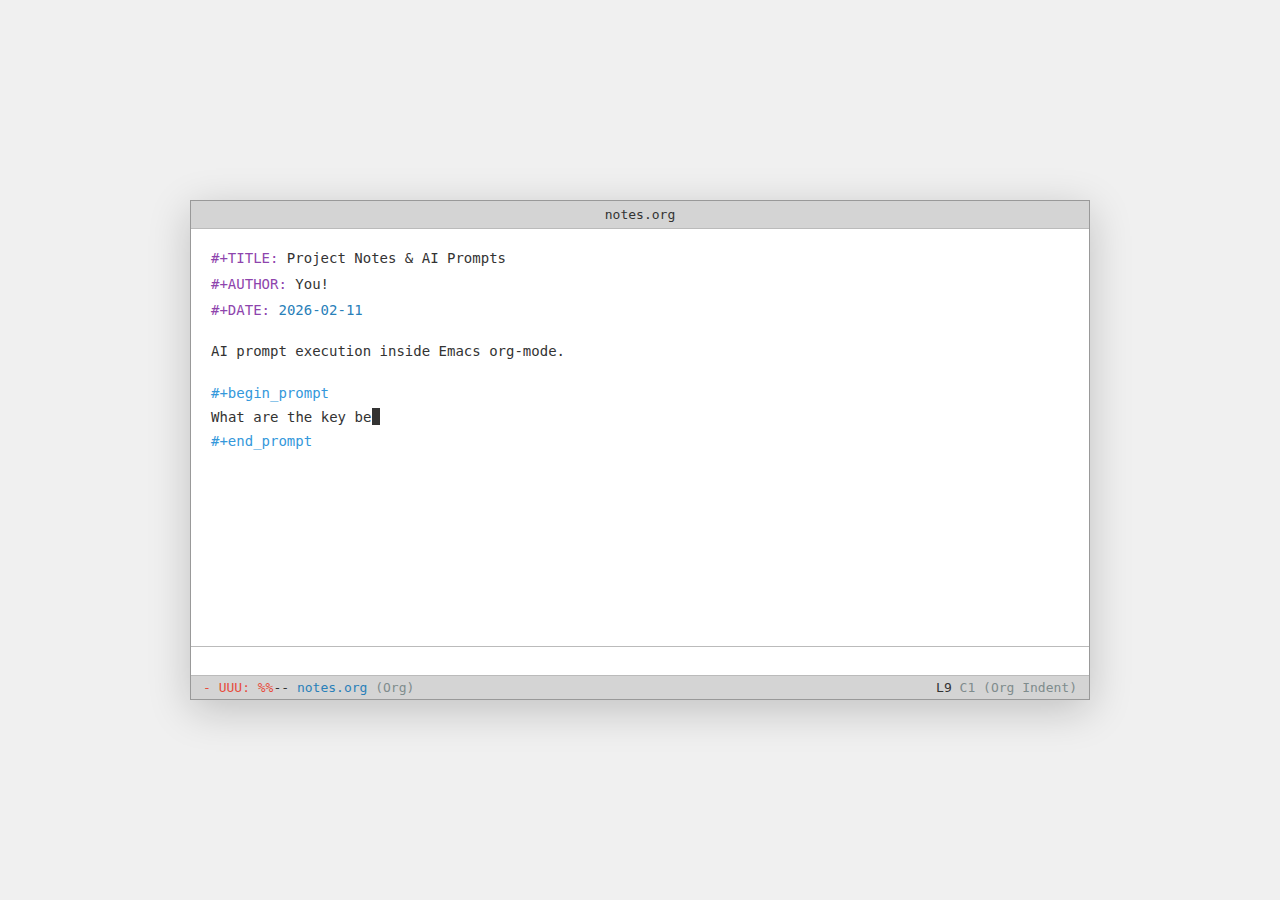
<file: index.html>
<!DOCTYPE html>
<html lang="en">
<head>
    <meta charset="UTF-8">
    <meta name="viewport" content="width=device-width, initial-scale=1.0">
    <title>org-dialog - AI Prompts in Org Mode</title>
    <style>
        * {
            margin: 0;
            padding: 0;
            box-sizing: border-box;
        }
        body {
            background: #f0f0f0;
            font-family: "SF Mono", "Monaco", "Inconsolata", "Fira Code", "DejaVu Sans Mono", monospace;
            height: 100vh;
            display: flex;
            align-items: center;
            justify-content: center;
        }
        .emacs-window {
            width: 900px;
            height: 500px;
            background: #fff;
            border: 1px solid #999;
            box-shadow: 0 10px 40px rgba(0,0,0,0.2);
            overflow: hidden;
            display: flex;
            flex-direction: column;
        }
        .title-bar {
            background: #d4d4d4;
            padding: 6px 12px;
            font-size: 13px;
            color: #333;
            text-align: center;
            border-bottom: 1px solid #bbb;
            font-weight: 500;
        }
        .buffer {
            flex: 1;
            padding: 16px 20px;
            color: #333;
            font-size: 14px;
            line-height: 1.7;
            overflow: auto;
            background: #fff;
        }
        /* Org-mode colors - light theme */
        .org-level-1 {
            color: #000;
            font-size: 16px;
            font-weight: bold;
        }
        .org-timestamp {
            color: #2980b9;
        }
        .org-keyword {
            color: #3498db;
        }
        .org-document-info {
            color: #8e44ad;
        }
        .org-block-end {
            color: #3498db;
        }

        .prompt-block,
        .assistant-block {
            margin: 2px 0;
        }
        .prompt-label,
        .assistant-label,
        .org-block-end {
            color: #3498db;
            font-size: 14px;
        }
        .prompt-content,
        .assistant-content {
            color: #333;
            white-space: pre-wrap;
            margin: 0;
            display: inline;
        }

        /* Minibuffer at bottom */
        .minibuffer-area {
            border-top: 1px solid #bbb;
            background: #fff;
        }
        .minibuffer-window {
            background: #fff;
            padding: 4px 12px;
            font-size: 14px;
            min-height: 28px;
            display: flex;
            align-items: center;
            color: #333;
        }
        .minibuffer-prompt {
            color: #e74c3c;
            margin-right: 4px;
        }
        .minibuffer-input {
            color: #333;
        }
        .minibuffer-completion {
            color: #bdc3c7;
        }
        
        /* Mode line */
        .mode-line {
            background: #d4d4d4;
            padding: 4px 12px;
            font-size: 13px;
            color: #333;
            display: flex;
            justify-content: space-between;
            border-top: 1px solid #bbb;
        }
        .mode-line-modified {
            color: #e74c3c;
        }
        .mode-line-buffer {
            color: #2980b9;
        }
        .mode-line-position {
            color: #7f8c8d;
        }
        .cursor {
            display: inline-block;
            width: 8px;
            height: 17px;
            background: #333;
            animation: blink 1.2s step-end infinite;
            vertical-align: text-bottom;
            margin-left: 1px;
        }
        .cursor.hidden {
            opacity: 0;
        }
        @keyframes blink {
            50% { opacity: 0; }
        }
        .hidden {
            opacity: 0;
        }
        
        .line {
            margin: 2px 0;
        }
        .blank-line {
            height: 14px;
        }
    </style>
</head>
<body>
    <div class="emacs-window">
        <div class="title-bar">notes.org</div>
        
        <div class="buffer">
            <!-- Document header -->
            <div class="line"><span class="org-document-info">#+TITLE:</span> Project Notes & AI Prompts</div>
            <div class="line"><span class="org-document-info">#+AUTHOR:</span> You!</div>
            <div class="line"><span class="org-document-info">#+DATE:</span> <span class="org-timestamp">2026-02-11</span></div>
            <div class="blank-line"></div>
            
            <div class="line">AI prompt execution inside Emacs org-mode.</div>
            <div class="blank-line"></div>
            
            <!-- Prompt block -->
            <div class="prompt-block" id="promptBlockContainer">
                <div class="prompt-label">#+begin_prompt</div>
                <div class="prompt-content-wrapper">
                    <span class="prompt-content" id="typedPrompt"></span><span class="cursor" id="promptCursor"></span>
                </div>
                <div class="org-block-end">#+end_prompt</div>
            </div>

            <!-- Assistant block (hidden initially) -->
            <div class="assistant-block hidden" id="assistantSection">
                <div class="assistant-label">#+begin_assistant</div>
                <div class="assistant-content-wrapper">
                    <span class="assistant-content" id="typedAssistant"></span><span class="cursor" id="assistantCursor"></span>
                </div>
                <div class="org-block-end">#+end_assistant</div>
            </div>
        </div>
        
        <!-- Minibuffer area at bottom -->
        <div class="minibuffer-area">
            <div class="minibuffer-window" id="minibuffer">
                <span id="minibufferContent"></span>
                <span class="cursor hidden" id="typingCursor"></span>
            </div>
        </div>
        
        <!-- Mode line -->
        <div class="mode-line">
            <span class="mode-line-left">
                <span class="mode-line-modified">-</span>
                <span class="mode-line-modified">UUU:</span>
                <span class="mode-line-modified">%%</span>-- 
                <span class="mode-line-buffer">notes.org</span> 
                <span class="mode-line-position">(Org)</span>
            </span>
            <span class="mode-line-right">
                L9 <span class="mode-line-position">C1</span> 
                <span class="mode-line-position">(Org Indent)</span>
            </span>
        </div>
    </div>

    <script>
        const prompts = [
            "What are the key benefits of using org-mode for project management?",
            "Write a haiku about Emacs",
            "Explain the difference between lists and vectors in Clojure",
            "Suggest a good color theme for programming" 
        ];
        
        const assistants = [
            "Org-mode excels at project management through hierarchical structure, TODO states, tags/properties, time tracking, agenda views, and plain text portability.",
            "Buffers flow like streams\nParentheses dance in the night\nCtrl-x, Ctrl-c saves",
            "Lists: O(n) access, fast prepend/append. Vectors: O(1) indexed access. Use lists for sequential processing, vectors for indexed lookup.",
            "Try Doom-One (modern dark), Modus themes (accessible), Dracula (vibrant), or Solarized (easy on eyes)."
        ];
        
        let currentIndex = 0;
        let animationRunning = false;
        
        function sleep(ms) {
            return new Promise(resolve => setTimeout(resolve, ms));
        }
        
        async function typeText(textElement, text, cursor, speed = 35) {
            if (!cursor || !textElement) return;
            
            cursor.classList.remove('hidden');
            
            for (let i = 0; i < text.length; i++) {
                // Insert text node before the cursor
                const charNode = document.createTextNode(text[i]);
                textElement.parentNode.insertBefore(charNode, cursor);
                
                if (text[i] === '\n') {
                    await sleep(speed * 2);
                } else {
                    await sleep(speed + Math.random() * 15);
                }
            }
            
            cursor.classList.add('hidden');
        }
        
        async function typeMinibuffer(cmd) {
            const mb = document.getElementById('minibufferContent');
            const cursor = document.getElementById('typingCursor');
            
            if (!mb || !cursor) return;
            
            // Start with M-x prompt
            mb.innerHTML = '<span class="minibuffer-prompt">M-x</span> ';
            cursor.classList.remove('hidden');
            await sleep(200);
            
            // Type the command with completion
            let typed = '';
            for (let i = 0; i < cmd.length; i++) {
                typed += cmd[i];
                
                // Show partial completion hint
                if (typed === 'org-dialog-') {
                    mb.innerHTML = '<span class="minibuffer-prompt">M-x</span> <span class="minibuffer-input">' + 
                                   typed + '</span><span class="minibuffer-completion">execute-prompt</span>';
                } else if (typed.startsWith('org-dialog-')) {
                    const remainder = 'execute-prompt'.substring(typed.length - 'org-dialog-'.length);
                    mb.innerHTML = '<span class="minibuffer-prompt">M-x</span> <span class="minibuffer-input">' + 
                                   typed + '</span><span class="minibuffer-completion">' + remainder + '</span>';
                } else {
                    mb.innerHTML = '<span class="minibuffer-prompt">M-x</span> <span class="minibuffer-input">' + typed + '</span>';
                }
                await sleep(40 + Math.random() * 20);
            }
            await sleep(200);
            cursor.classList.add('hidden');
        }
        
        async function clearMinibuffer() {
            const mb = document.getElementById('minibufferContent');
            if (mb) mb.innerHTML = '';
        }
        
        async function showMinibufferMessage(msg) {
            const mb = document.getElementById('minibufferContent');
            if (mb) {
                mb.innerHTML = '<span style="color: #27ae60;">✓</span> <span style="color: #333;">' + msg + '</span>';
            }
            await sleep(1200);
            await clearMinibuffer();
        }
        
        async function resetAnimation() {
            const typedPrompt = document.getElementById('typedPrompt');
            const typedAssistant = document.getElementById('typedAssistant');
            const promptCursor = document.getElementById('promptCursor');
            const assistantCursor = document.getElementById('assistantCursor');
            const assistantSection = document.getElementById('assistantSection');
            
            // Clear typed content (keep cursor elements intact)
            if (typedPrompt) typedPrompt.textContent = '';
            if (typedAssistant) typedAssistant.textContent = '';
            
            // Hide cursors
            if (promptCursor) promptCursor.classList.add('hidden');
            if (assistantCursor) assistantCursor.classList.add('hidden');
            if (assistantSection) assistantSection.classList.add('hidden');
            
            await clearMinibuffer();
        }
        
        async function runAnimation() {
            if (animationRunning) return;
            animationRunning = true;
            
            try {
                await resetAnimation();
                
                // Get fresh references to avoid stale elements
                const typedPrompt = document.getElementById('typedPrompt');
                const promptCursor = document.getElementById('promptCursor');
                
                // Type the prompt content
                await typeText(
                    typedPrompt,
                    prompts[currentIndex],
                    promptCursor,
                    30
                );
                
                await sleep(600);
                
                // Type the M-x command in the minibuffer
                await typeMinibuffer('org-dialog-execute-prompt');
                
                await sleep(400);
                
                // Execute - show message and clear minibuffer
                await showMinibufferMessage('Querying LLM...');
                
                const mb = document.getElementById('minibufferContent');
                if (mb) {
                    mb.innerHTML = '<span style="color: #f39c12;">⏳ Sending request...</span>';
                }
                await sleep(800);
                
                // Show processing message
                if (mb) {
                    mb.innerHTML = '<span style="color: #27ae60;">⏳ Receiving response...</span>';
                }
                await sleep(300);

                // Reveal assistant block
                const assistantSection = document.getElementById('assistantSection');
                if (assistantSection) assistantSection.classList.remove('hidden');

                const typedAssistant = document.getElementById('typedAssistant');
                const assistantCursor = document.getElementById('assistantCursor');
                
                await typeText(
                    typedAssistant,
                    assistants[currentIndex],
                    assistantCursor,
                    15  // Faster for LLM response
                );
                
                await clearMinibuffer();
                
                // Pause to read, then loop
                await sleep(4000);
                
                // Move to next
                currentIndex = (currentIndex + 1) % prompts.length;
                
            } catch (err) {
                console.error('Animation error:', err);
            } finally {
                animationRunning = false;
                // Continue looping unconditionally
                runAnimation();
            }
        }
        
        // Start animation unconditionally on load
        if (document.readyState === 'loading') {
            document.addEventListener('DOMContentLoaded', runAnimation);
        } else {
            runAnimation();
        }
    </script>
</body>
</html>
</file>
